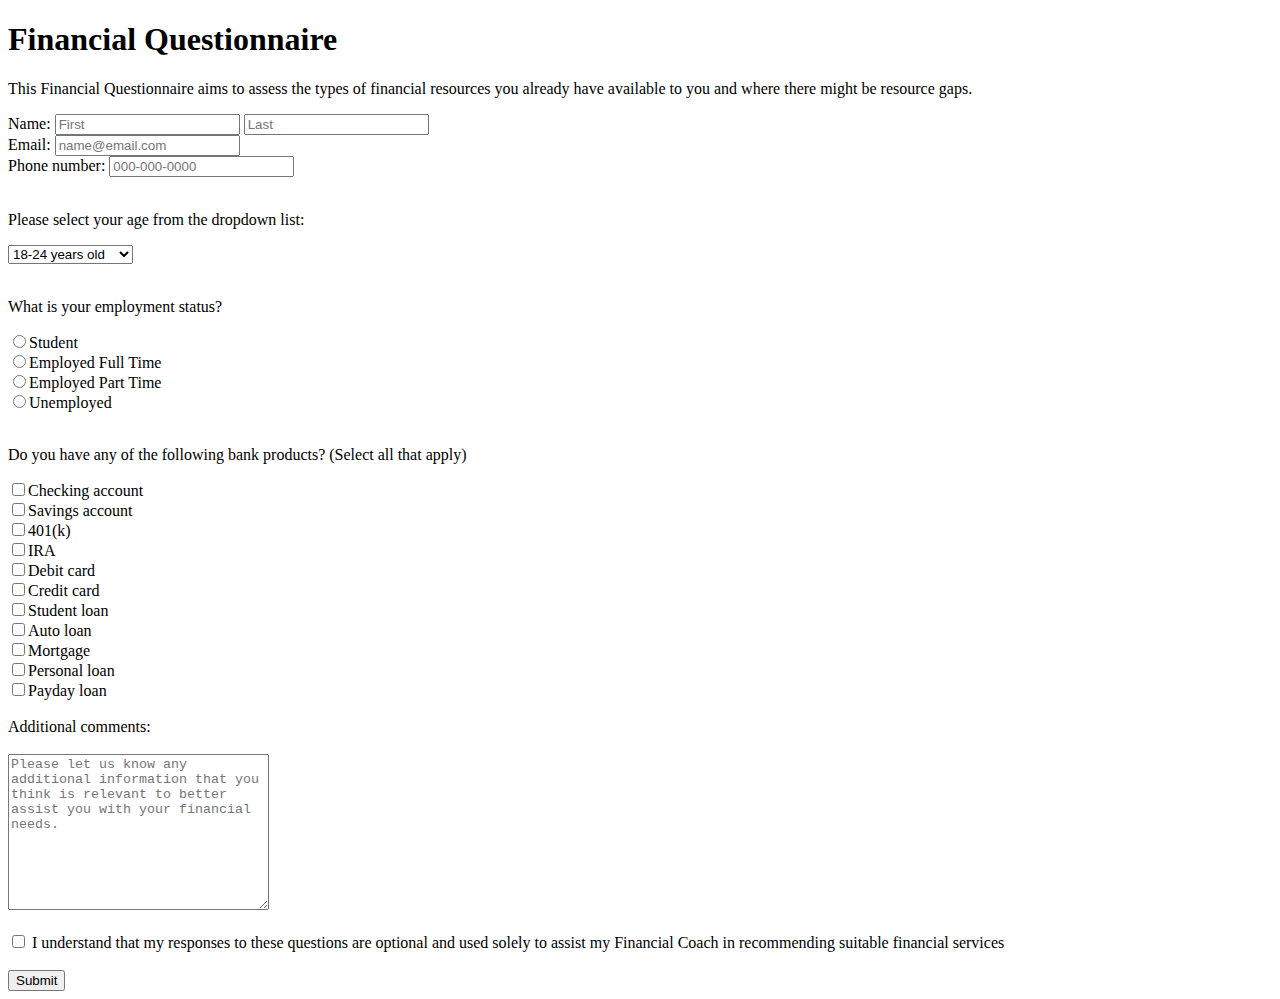
<file: survey/financial_survey.html>
<!DOCTYPE html>
<html lang="en">
<head>
    <meta charset="UTF-8">
    <meta http-equiv="X-UA-Compatible" content="IE=edge">
    <meta name="viewport" content="width=device-width, initial-scale=1.0">
    <title>Financial Questionnaire</title>
</head>
<body>
    <h1 id="title">Financial Questionnaire</h1>
    <p id="description">
        This Financial Questionnaire aims to assess the types of financial resources you already have available to you and where there might be resource gaps.
    </p>
    <form action="#" id="survey-form">
        <label for="name" id="name-label">Name:</label>
        <input type="text" id="name" placeholder="First" required>
        <label for="last-name" id="last-name-label"></label>
        <input type="text" id="last-name" placeholder="Last" required>
        <br>
        <label for="email" id="email-label">Email:</label>
        <input type="email" id="email" placeholder="name@email.com" required>
        <br>

        <!--FORMAT PHONE NUMBER: How to add brackets and dash automatically for the user?-->
        <label for="phone" id="phone-label">Phone number:</label>
        <input type="phone" id="phone" placeholder="000-000-0000" mpattern="[0-9]{3}-[0-9]{3}-[0-9]{4}" maxlength="12">
        
        <br><br>
        <p>Please select your age from the dropdown list:</p>
        <select name="age-range" id="dropdown">
            <option value="18-24">18-24 years old</option>
            <option value="25-34">25-34 years old</option>
            <option value="35-44">35-44 years old</option>
            <option value="45-54">45-54 years old</option>
            <option value="+55">over 55 years old</option></select>
        <br><br>
        <p id="occupation">What is your employment status?</p>
        <label for="student">
            <input type="radio" name="Employment" id="student" value="student">Student</label>
        <br>
        <label for="employed-full">
            <input type="radio" name="Employment" id="employed-full" value="employed-full">Employed Full Time</label>
        <br>
        <label for="employed-part">
            <input type="radio" name="Employment" id="employed-part" value="employed-part">Employed Part Time</label>
        <br>
        <label for="unemployed">
            <input type="radio" name="Employment" id="unemployed" value="unemployed">Unemployed</label>
        <br><br>

        <p id="banking-products">Do you have any of the following bank products? (Select all that apply)
        </p>
        <label for="checking">
            <input type="checkbox" name="bank-products" id="checking" value="checking">Checking account</label>
        <br>
        <label for="savings">
            <input type="checkbox" name="bank-products" id="savings" value="savings">Savings account</label>
        <br>
        <label for="401k">
            <input type="checkbox" name="bank-products" id="401k" value="401k">401(k)</label>
        <br>
        <label for="ira">
            <input type="checkbox" name="bank-products" id="ira" value="ira">IRA</label>
        <br>
        <label for="debit">
            <input type="checkbox" name="bank-products" id="debit" value="debit">Debit card</label>
        <br>
        <label for="credit">
            <input type="checkbox" name="bank-products" id="credit" value="credit">Credit card</label>
        <br>
        <label for="student-loan">
            <input type="checkbox" name="bank-products" id="student-loan" value="student-loan">Student loan</label>
        <br>
        <label for="auto-loan">
            <input type="checkbox" name="bank-products" id="auto-loan" value="auto-loan">Auto loan</label>
        <br>
        <label for="mortgage">
            <input type="checkbox" name="bank-products" id="mortgage" value="mortgage">Mortgage</label>
        <br>
        <label for="personal-loan">
            <input type="checkbox" name="bank-products" id="personal-loan" value="personal-loan">Personal loan</label>
        <br>
        <label for="payday-loan">
            <input type="checkbox" name="bank-products" id="payday-loan" value="payday-loan">Payday loan</label>
        <br><br>
        <label for="comments">Additional comments:</label>
        <br><br>
        <textarea name="comments" id="comments" cols="30" rows="10" placeholder="Please let us know any additional information that you think is relevant to better assist you with your financial needs."></textarea>
        <br><br>
        <input type="checkbox" name="terms" id="terms-conditions" value="1" required>
        <label for="terms-conditions">I understand that my responses to these questions are optional and used solely to assist my Financial Coach in recommending suitable financial services</label>
           
        <br><br>
        <button type="submit">Submit</button>
    </form>
</body>
</html>
</file>
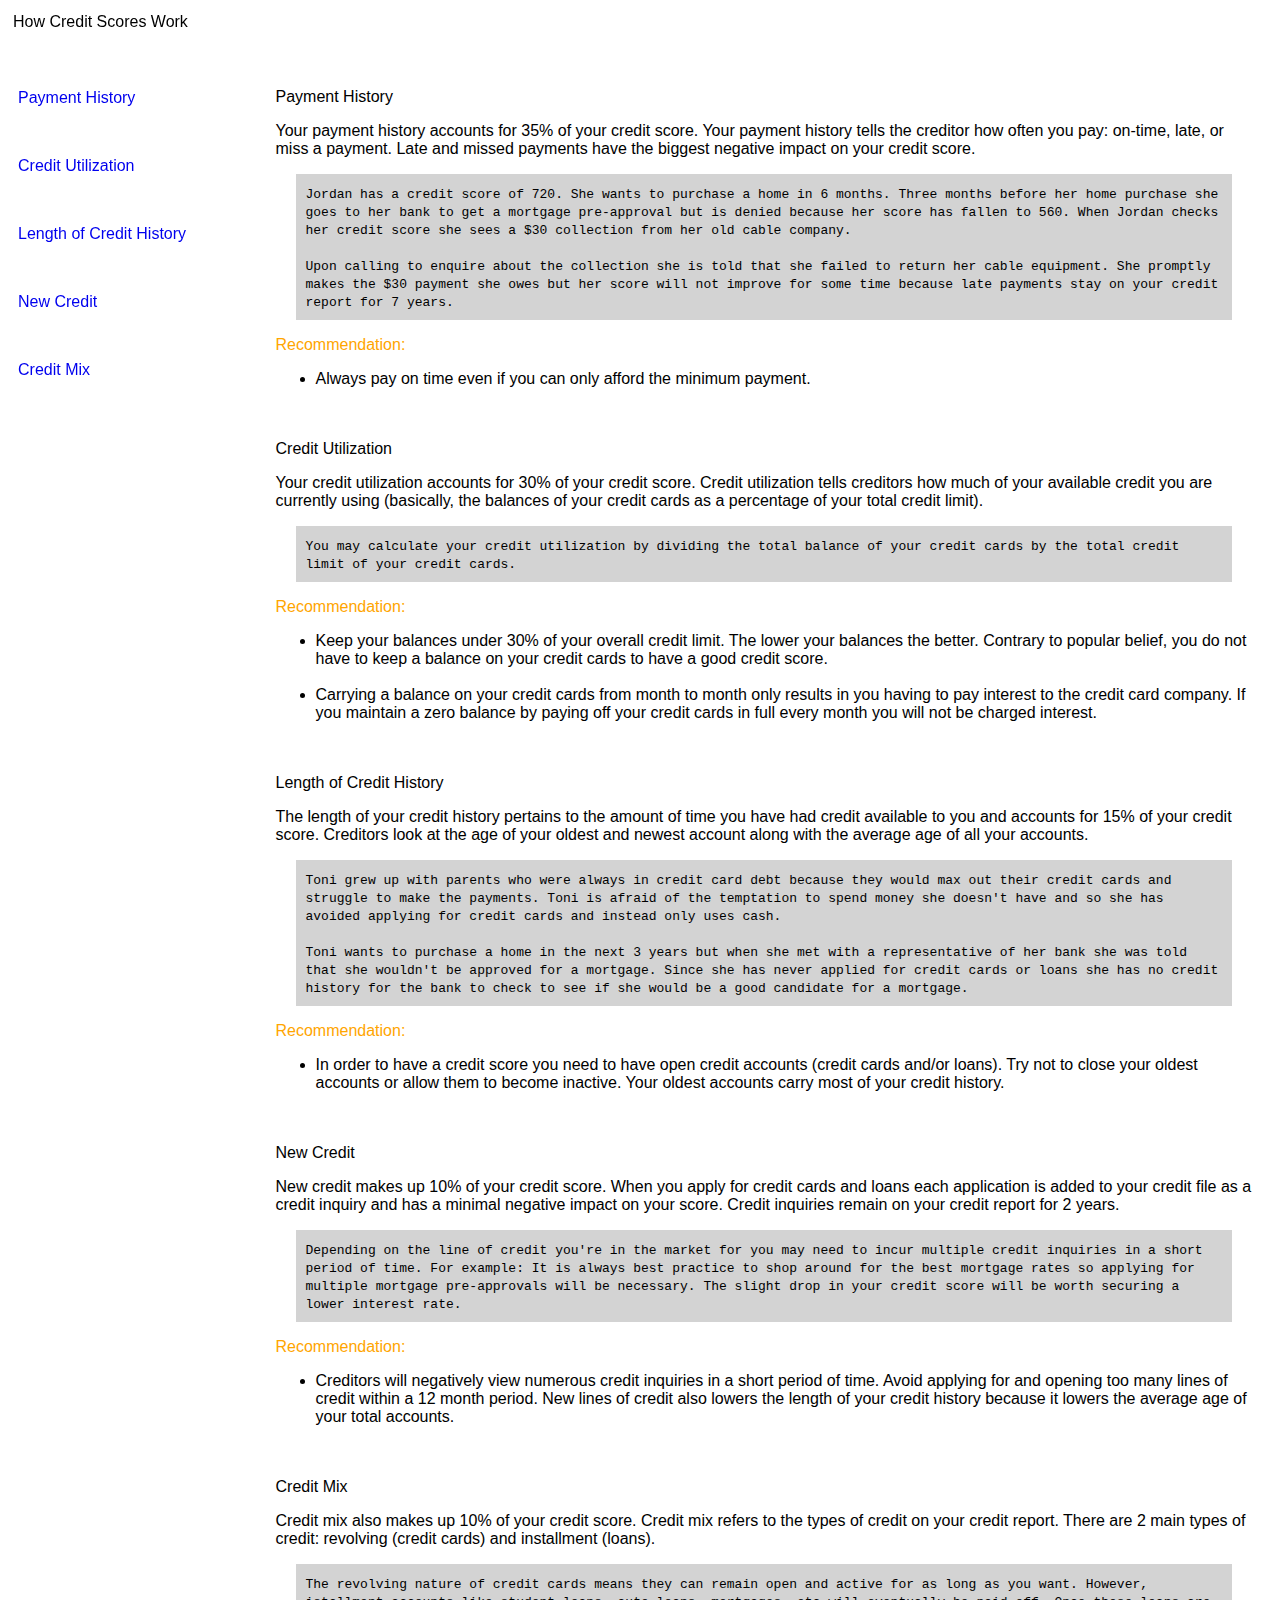
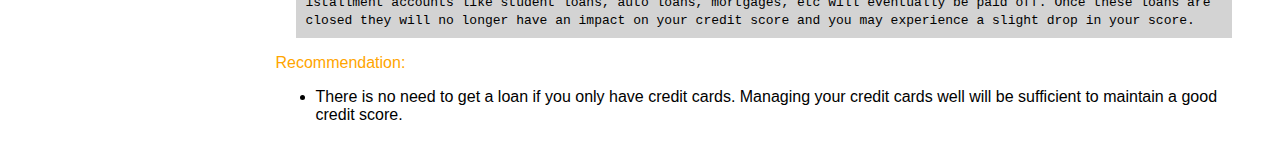
<file: techdoc/technical_doc.html>
<!DOCTYPE html>
<html lang="en">
<head>
    <meta charset="UTF-8">
    <meta http-equiv="X-UA-Compatible" content="IE=edge">
    <meta name="viewport" content="width=device-width, initial-scale=1.0">
    <title>How Credit Scores Work</title>
</head>
<body>
    <!--User Story #8-->
    <nav id="nav-bar"> 
        <!--User Story #9-->
        <header id="nav-header">How Credit Scores Work</header> 
        <br>
        <!--User Story #10, 12 & 13-->
        <a href="#payment_history" class="nav-link">Payment History</a>
        <a href="#credit_utilization" class="nav-link">Credit Utilization</a>
        <a href="#length_of_credit_history" class="nav-link">Length of Credit History</a>
        <a href="#new_credit" class="nav-link">New Credit</a>
        <a href="#credit_mix" class="nav-link">Credit Mix</a>
    </nav>
    <!--User Story #1-->
    <main id="main-document"> 
        <!--User Story #2 & 4-->
        <section class="main-section" id="payment_history">
            <!--User Story #3--> 
            <header class="payment_history">Payment History</header>
                <!--User Story #5-->
                <p>Your payment history accounts for 35% of your credit score. Your payment history tells the creditor how often you pay: on-time, late, or miss a payment. Late and missed payments have the biggest negative impact on your credit score.</p>
                
                <!--User Story #6-->
                <p class="code"><code>Jordan has a credit score of 720. She wants to purchase a home in 6 months. Three months before her home purchase she goes to her bank to get a mortgage pre-approval but is denied because her score has fallen to 560. When Jordan checks her credit score she sees a $30 collection from her old cable company.
                <br><br>
                Upon calling to enquire about the collection she is told that she failed to return her cable equipment. She promptly makes the $30 payment she owes but her score will not improve for some time because late payments stay on your credit report for 7 years.</code></p>
                <p><span>Recommendation:</span></p>
                    <!--User Story #7-->
                    <ul>
                        <li>Always pay on time even if you can only afford the minimum payment.</li>
                    </ul>
        </section>
        <br><br>

        <!--User Story #2 & 4-->
        <section class="main-section" id="credit_utilization">
            <!--User Story #3--> 
            <header class="credit_utilization">Credit Utilization</header>
                <!--User Story #5-->
                <p>Your credit utilization accounts for 30% of your credit score. Credit utilization tells creditors how much of your available credit you are currently using (basically, the balances of your credit cards as a percentage of your total credit limit). </p>
        
                <!--User Story #6-->
                <p class="code"><code>You may calculate your credit utilization by dividing the total balance of your credit cards by the total credit limit of your credit cards. </code></p>
                <p><span>Recommendation:</span></p>
                    <!--User Story #7-->
                    <ul>
                        <li>Keep your balances under 30% of your overall credit limit. The lower your balances the better. Contrary to popular belief, you do <b>not</b> have to keep a balance on your credit cards to have a good credit score. </li>
                        <br>
                        <li>Carrying a balance on your credit cards from month to month only results in you having to pay interest to the credit card company. If you maintain a zero balance by paying off your credit cards in full every month you will not be charged interest.</li>
                    </ul>
        </section>
        <br><br>

         <!--User Story #2 & 4-->
         <section class="main-section" id="length_of_credit_history">
            <!--User Story #3--> 
            <header class="length_of_credit_history">Length of Credit History</header>
                <!--User Story #5-->
                <p>The length of your credit history pertains to the amount of time you have had credit available to you and accounts for 15% of your credit score. Creditors look at the age of your oldest and newest account along with the average age of all your accounts.</p>
                <!--User Story #6-->
                <p class="code"><code>Toni grew up with parents who were always in credit card debt because they would max out their credit cards and struggle to make the payments. Toni is afraid of the temptation to spend money she doesn't have and so she has avoided applying for credit cards and instead only uses cash.
                <br><br>
                Toni wants to purchase a home in the next 3 years but when she met with a representative of her bank she was told that she wouldn't be approved for a mortgage. Since she has never applied for credit cards or loans she has no credit history for the bank to check to see if she would be a good candidate for a mortgage.
                </code></p>
                <p><span>Recommendation:</span></p>
                    <!--User Story #7-->
                    <ul>
                        <li>In order to have a credit score you need to have open credit accounts (credit cards and/or loans). Try not to close your oldest accounts or allow them to become inactive. Your oldest accounts carry most of your credit history.</li>
                    </ul>
        </section>
        <br><br>

         <!--User Story #2 & 4-->
         <section class="main-section" id="new_credit">
            <!--User Story #3--> 
            <header class="new_credit">New Credit</header>
                <!--User Story #5-->
                <p>New credit makes up 10% of your credit score. When you apply for credit cards and loans each application is added to your credit file as a credit inquiry and has a minimal negative impact on your score. Credit inquiries remain on your credit report for 2 years.</p>
                <!--User Story #6-->
                <p class="code"><code>Depending on the line of credit you're in the market for you may need to incur multiple credit inquiries in a short period of time. For example: It is always best practice to shop around for the best mortgage rates so applying for multiple mortgage pre-approvals will be necessary. The slight drop in your credit score will be worth securing a lower interest rate.</code></p>
                <p><span>Recommendation:</span>
                    <!--User Story #7-->
                    <ul>
                        <li>Creditors will negatively view numerous credit inquiries in a short period of time. Avoid applying for and opening too many lines of credit within a 12 month period. New lines of credit also lowers the length of your credit history because it lowers the average age of your total accounts.</li>
                    </ul>
                </p>
        </section>
        <br><br>

         <!--User Story #2 & 4-->
         <section class="main-section" id="credit_mix">
            <!--User Story #3--> 
            <header class="credit_mix">Credit Mix</header>
                <!--User Story #5-->
                <p>Credit mix also makes up 10% of your credit score. Credit mix refers to the types of credit on your credit report. There are 2 main types of credit: revolving (credit cards) and installment (loans).</p>
                <!--User Story #6-->
                <p class="code"><code>The revolving nature of credit cards means they can remain open and active for as long as you want. However, istallment accounts like student loans, auto loans, mortgages, etc will eventually be paid off. Once these loans are closed they will no longer have an impact on your credit score and you may experience a slight drop in your score.</code></p>
                <p><span>Recommendation:</span>
                    <!--User Story #7-->
                    <ul>
                        <li>There is no need to get a loan if you only have credit cards. Managing your credit cards well will be sufficient to maintain a good credit score.</li>
                    </ul>
                </p>
        </section>
    </main>
</body>
</html>

<style>
    nav { /* User Story #14 */
        position: fixed;
        display: flex;
        flex-direction: column;
        padding-bottom: 50px;
        padding: 5px;
        font-family: -apple-system, BlinkMacSystemFont, 'Segoe UI', Roboto, Oxygen, Ubuntu, Cantarell, 'Open Sans', 'Helvetica Neue', sans-serif;
    }
    nav a {
        text-decoration: none;
        margin-top: 30px;
        padding: 10px 20px 10px 5px;
    }
    nav a:hover {
        background-color: lightgray;
    }
    #main-document {
        margin-left: 18%;
        font-family: -apple-system, BlinkMacSystemFont, 'Segoe UI', Roboto, Oxygen, Ubuntu, Cantarell, 'Open Sans', 'Helvetica Neue', sans-serif;
        padding: 80px 20px 10px 40px;
    }
    .code {
        background-color: lightgray;
        padding: 10px;
        margin-left: 20px;
        margin-right: 20px;
    }
    span {
        color: orange;
    }
    li {
        font-weight: 200;
    }
    @media (max-height: 500px) {  /* User story #15 */
        p {
            font-size: 12px;
        }
    }
</style>
</file>
